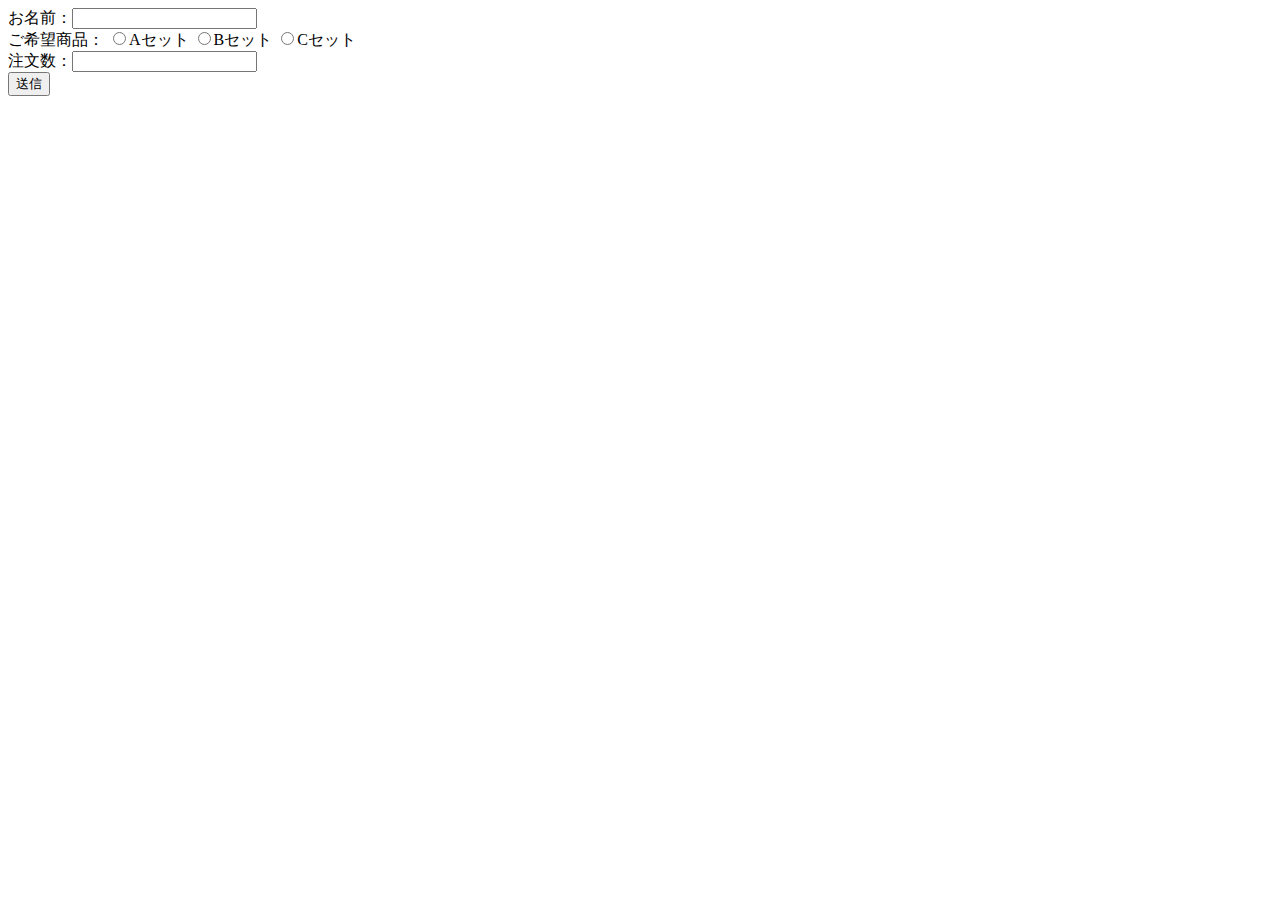
<file: src/php01/config/index.html>
<!DOCTYPE html>
<html lang="en">
<head>
    <meta charset="UTF-8">
    <meta name="viewport" content="width=device-width, initial-scale=1.0">
    <title>Document</title>
</head>
<body>
    <form action = "result.php" method = "POST">
        お名前：<input type="text" name="name" />
        <br />
        ご希望商品：
        <input type="radio" name="choices" value="Aセット" />Aセット
        <input type="radio" name="choices" value="Bセット" />Bセット
        <input type="radio" name="choices" value="Cセット" />Cセット
        <br />
        注文数：<input type="number" name="number" value="">
        <br />
        <input type="submit" name="submit" value="送信" />
    </form>
</body>
</html>
</file>
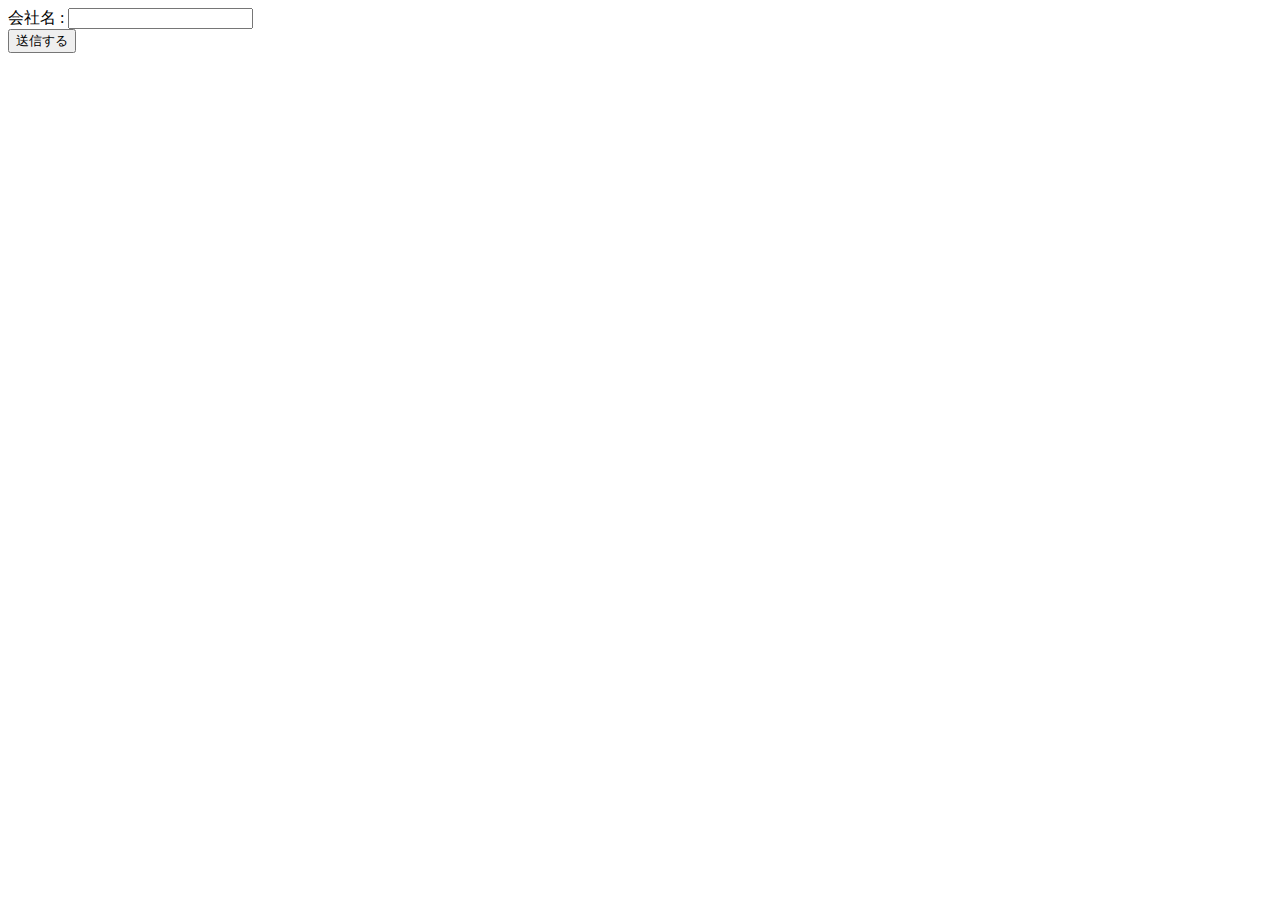
<file: src/php01/config/course.html>
<!DOCTYPE html>
<html lang="ja">
<head>
    <meta charset="UTF-8">
    <meta name="viewport" content="width=device-width, initial-scale=1.0">
    <title>Document</title>
</head>

<body>
    <form action="course.php" method="GET">
        <label>会社名 : <input type="text" name="company"></label>
        <br />
        <input type="submit" name="submit" value="送信する" />
    </form>    
</body>
</html>
</file>
